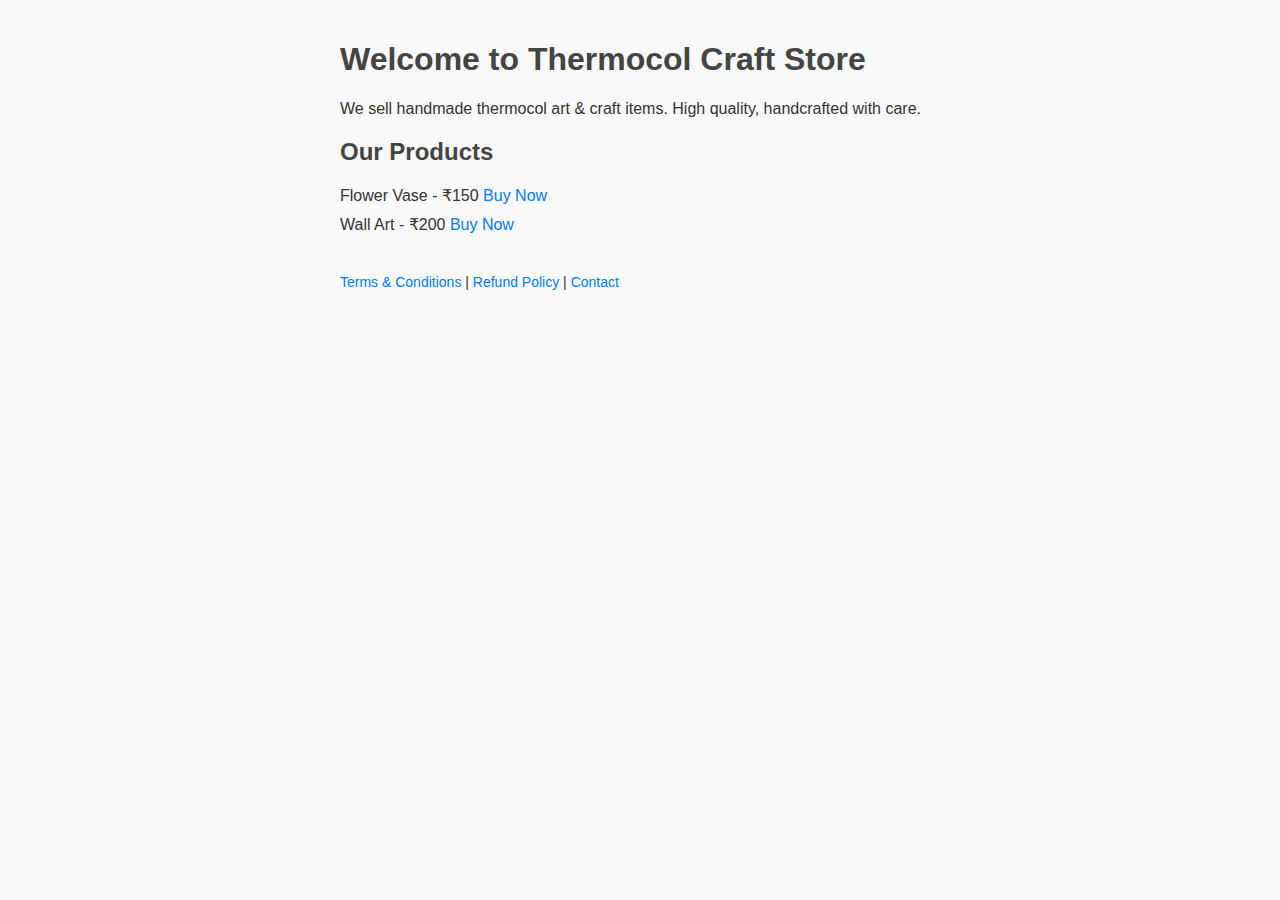
<file: index.html>
<!DOCTYPE html>
<html lang="en">
<head>
  <meta charset="UTF-8" />
  <meta name="viewport" content="width=device-width, initial-scale=1.0" />
  <title>Thermocol Craft Shop</title>
  <link rel="stylesheet" href="style.css" />
</head>
<body>
  <h1>Welcome to Thermocol Craft Store</h1>
  <p>We sell handmade thermocol art & craft items. High quality, handcrafted with care.</p>

  <h2>Our Products</h2>
  <ul>
    <li>Flower Vase - ₹150 <a href="https://www.instamojo.com/your-product-link" target="_blank">Buy Now</a></li>
    <li>Wall Art - ₹200 <a href="https://www.instamojo.com/your-product-link" target="_blank">Buy Now</a></li>
  </ul>

  <footer>
    <a href="terms.html">Terms & Conditions</a> |
    <a href="refund.html">Refund Policy</a> |
    <a href="contact.html">Contact</a>
  </footer>
</body>
</html>
</file>
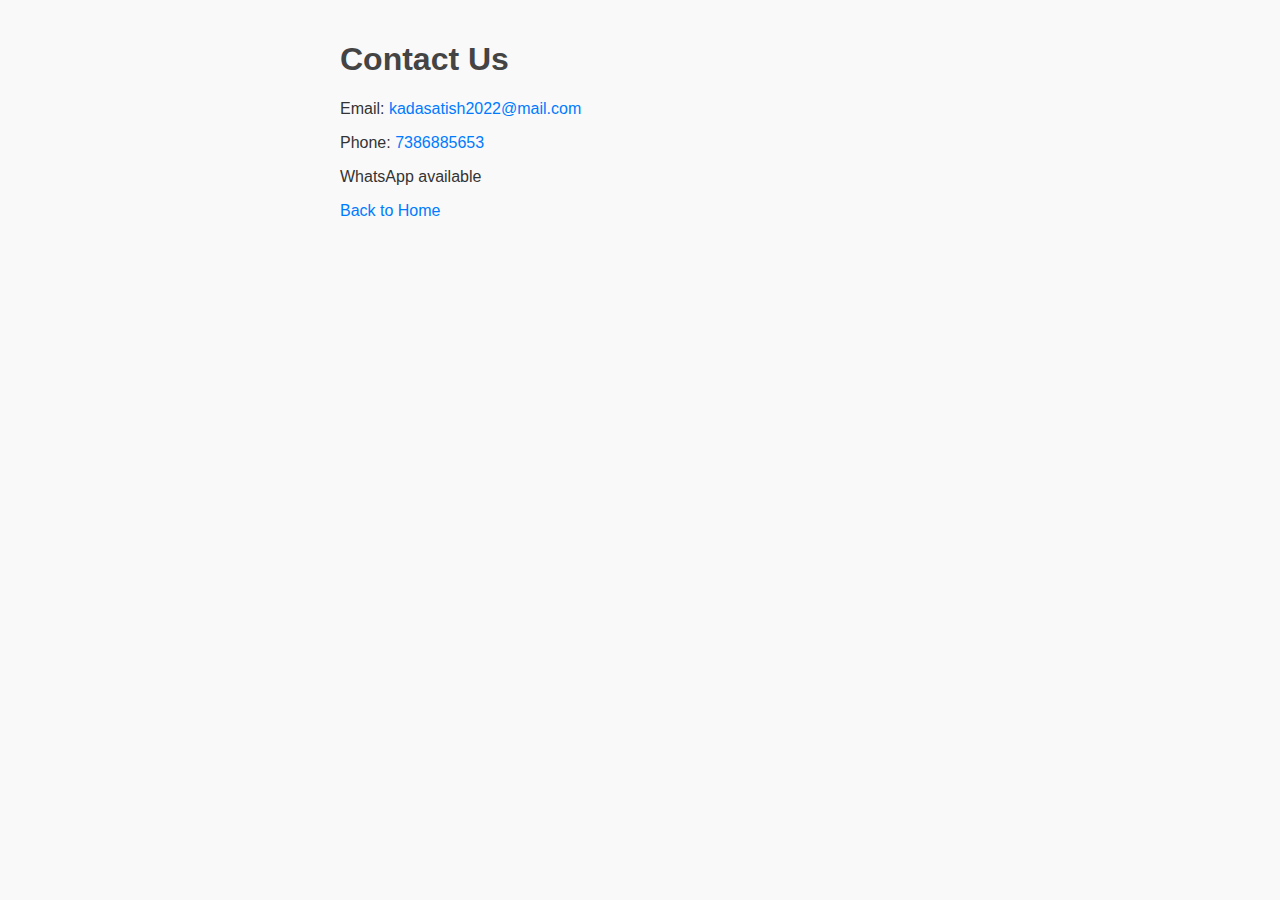
<file: contact.html>
<!DOCTYPE html>
<html lang="en">
<head>
  <meta charset="UTF-8" />
  <meta name="viewport" content="width=device-width, initial-scale=1.0" />
  <title>Contact Us</title>
  <link rel="stylesheet" href="style.css" />
</head>
<body>
  <h1>Contact Us</h1>
  <p>Email: <a href="mailto:kadasatish2022@mail.com">kadasatish2022@mail.com</a></p>
  <p>Phone: <a href="tel:+917386885653">7386885653</a></p>
  <p>WhatsApp available</p>
  <a href="index.html">Back to Home</a>
</body>
</html>
</file>
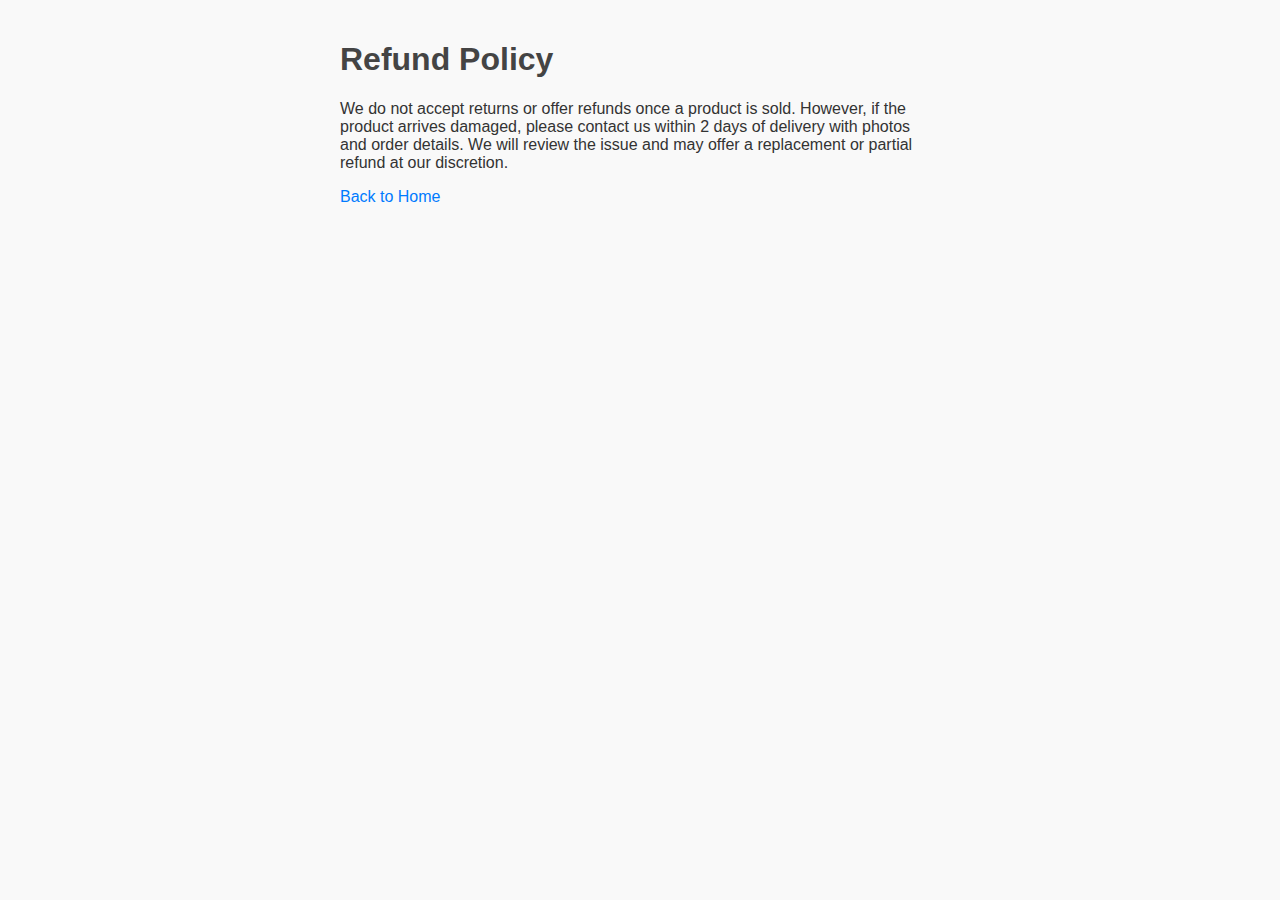
<file: refund.html>
<!DOCTYPE html>
<html lang="en">
<head>
  <meta charset="UTF-8" />
  <meta name="viewport" content="width=device-width, initial-scale=1.0" />
  <title>Refund Policy</title>
  <link rel="stylesheet" href="style.css" />
</head>
<body>
  <h1>Refund Policy</h1>
  <p>
    We do not accept returns or offer refunds once a product is sold. However, if the product arrives damaged,
    please contact us within 2 days of delivery with photos and order details. We will review the issue and may
    offer a replacement or partial refund at our discretion.
  </p>
  <a href="index.html">Back to Home</a>
</body>
</html>
</file>
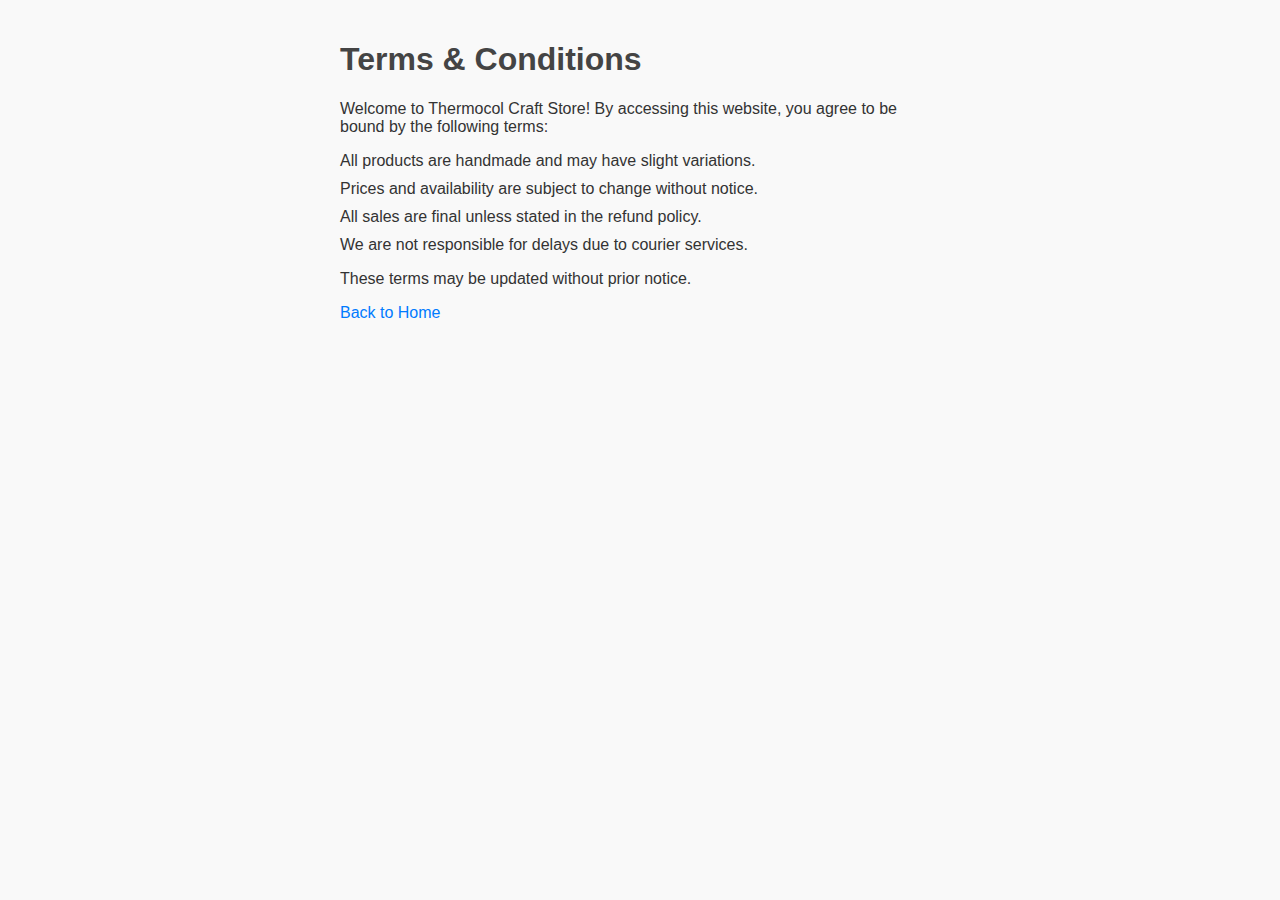
<file: terms.html>
<!DOCTYPE html>
<html lang="en">
<head>
  <meta charset="UTF-8" />
  <meta name="viewport" content="width=device-width, initial-scale=1.0" />
  <title>Terms & Conditions</title>
  <link rel="stylesheet" href="style.css" />
</head>
<body>
  <h1>Terms & Conditions</h1>
  <p>
    Welcome to Thermocol Craft Store! By accessing this website, you agree to be bound by the following terms:
  </p>
  <ul>
    <li>All products are handmade and may have slight variations.</li>
    <li>Prices and availability are subject to change without notice.</li>
    <li>All sales are final unless stated in the refund policy.</li>
    <li>We are not responsible for delays due to courier services.</li>
  </ul>
  <p>These terms may be updated without prior notice.</p>
  <a href="index.html">Back to Home</a>
</body>
</html>
</file>
<file: style.css>
body {
  font-family: Arial, sans-serif;
  padding: 20px;
  max-width: 600px;
  margin: auto;
  background-color: #f9f9f9;
  color: #333;
}

h1, h2 {
  color: #444;
}

footer {
  margin-top: 40px;
  font-size: 14px;
}

a {
  color: #007BFF;
  text-decoration: none;
}

a:hover {
  text-decoration: underline;
}

ul {
  list-style: none;
  padding-left: 0;
}

li {
  margin-bottom: 10px;
}
</file>
